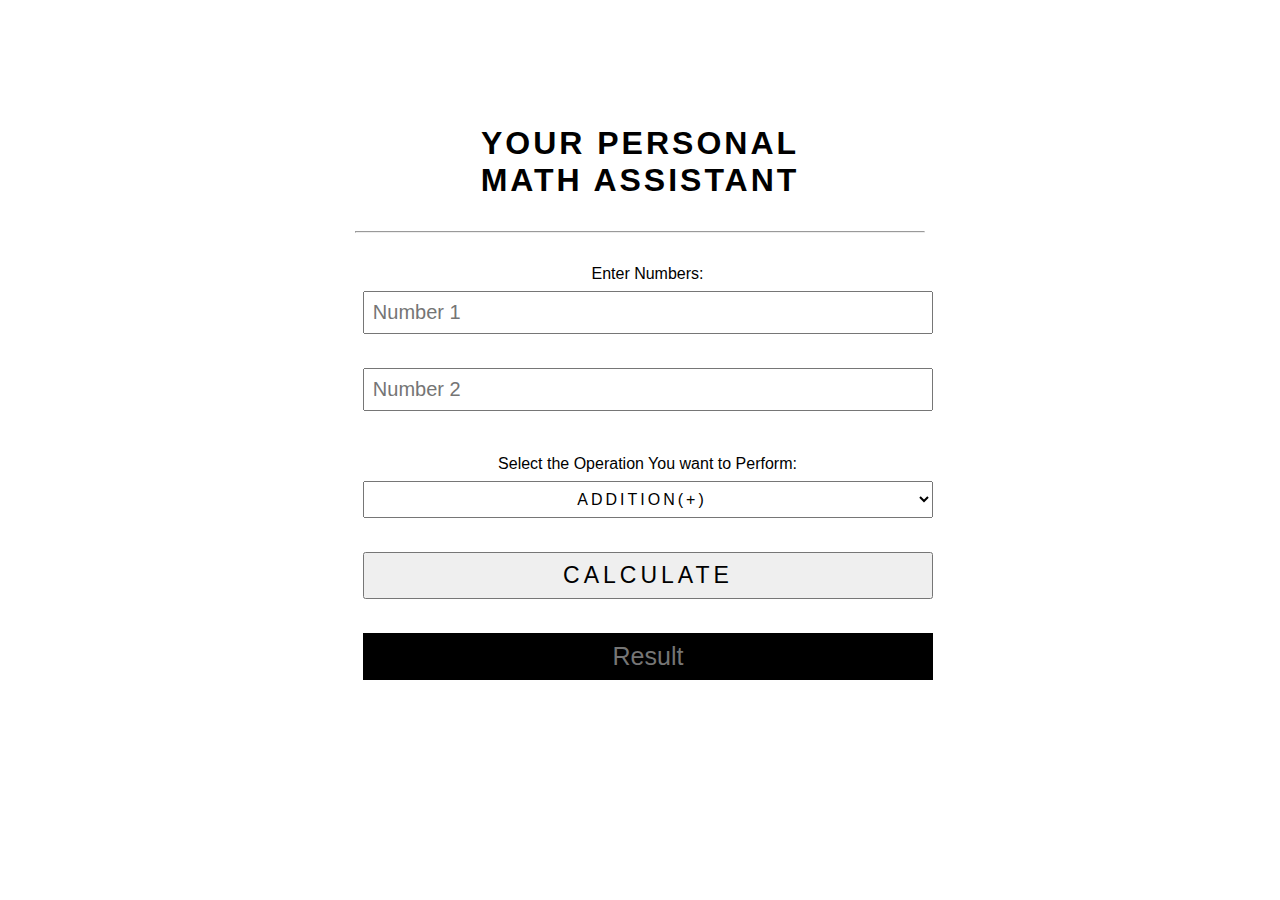
<file: index.html>
<!DOCTYPE html>
<html lang="en">
    <head>
        <meta charset="utf-8">
        <title>Arithmetic Calculator</title>
        <link rel="stylesheet" href="Styles.css">
        <link rel="shortcut icon" type="x-icon" href="https://icons.iconarchive.com/icons/dtafalonso/android-lollipop/256/Calculator-icon.png">
        <meta name="viewport" content="width=device-width,initial-scale=1.0">
    </head>

    <body>
        <div>
        <h1>Your Personal <br>Math Assistant</h1>
        <br>
        <hr>
        <br>
        <label for="numbers">Enter Numbers:</label>
        <input type="number" id="num1" name="num1" placeholder="Number 1">
        <br><br>
        <input type="number" id="num2" name="num2" placeholder="Number 2">
        <br><br><br>
        <label for="operand">Select the Operation You want to Perform:</label>
        <select class="operand" id="operand" name="operand">
            <option value="add">Addition(+)</option>
            <option value="sub">Subtraction(-)</option>
            <option value="mul">Multiplication(*)</option>
            <option value="div">Division(/)</option>
        </select><br><br>
        <button id="calculate" onclick="calculateValue()">Calculate</button><br><br>
        <input type="text" id="result" placeholder="Result" readonly>
        
    </div>
    <script src="Script.js"></script>

    </body>
</html>
</file>
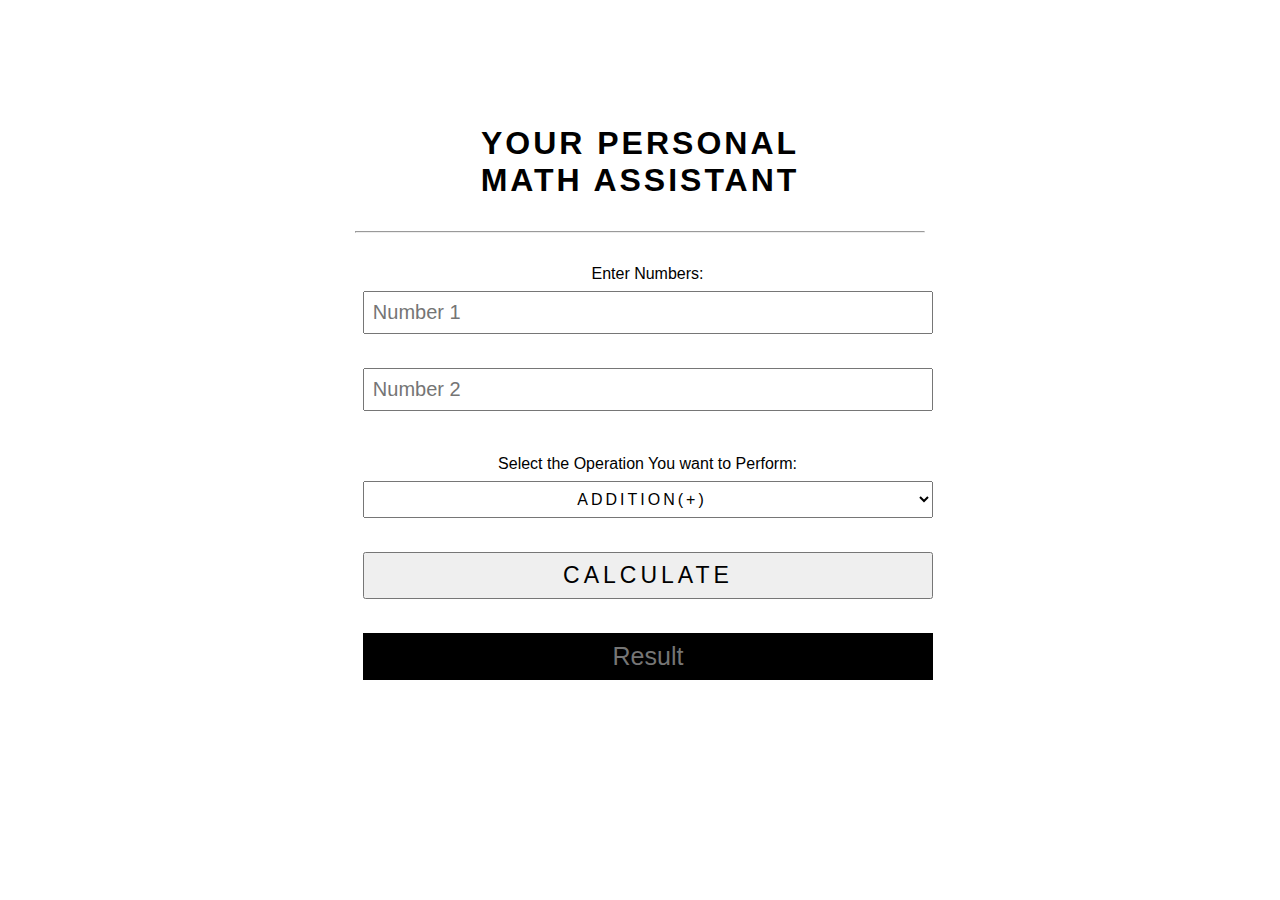
<file: Calculator.html>
<!DOCTYPE html>
<html lang="en">
    <head>
        <meta charset="utf-8">
        <title>Arithmetic Calculator</title>
        <link rel="stylesheet" href="Styles.css">
        <link rel="shortcut icon" type="x-icon" href="https://icons.iconarchive.com/icons/dtafalonso/android-lollipop/256/Calculator-icon.png">
        <meta name="viewport" content="width=device-width,initial-scale=1.0">
    </head>

    <body>
        <div>
        <h1>Your Personal <br>Math Assistant</h1>
        <br>
        <hr>
        <br>
        <label for="numbers">Enter Numbers:</label>
        <input type="number" id="num1" name="num1" placeholder="Number 1">
        <br><br>
        <input type="number" id="num2" name="num2" placeholder="Number 2">
        <br><br><br>
        <label for="operand">Select the Operation You want to Perform:</label>
        <select class="operand" id="operand" name="operand">
            <option value="add">Addition(+)</option>
            <option value="sub">Subtraction(-)</option>
            <option value="mul">Multiplication(*)</option>
            <option value="div">Division(/)</option>
        </select><br><br>
        <button id="calculate" onclick="calculateValue()">Calculate</button><br><br>
        <input type="text" id="result" placeholder="Result" readonly>
        
    </div>
    <script type="text/javascript">

function calculateValue(){

        var n1=parseInt(document.getElementById("num1").value);
        var n2=parseInt(document.getElementById("num2").value);
        var operation=document.getElementById("operand").value;
        var res=document.getElementById("result");
        var result;

        switch(operation){
            case "add":
                result=n1+n2;
                break;

            case "sub":
                result=n1-n2;
                break;

            case "mul":
                result=n1*n2;
                break;

            case "div":
                if(n2!==0){
                result=n1/n2;
                }else{
                    result="Cannot divide by Zero."
                }
                break;

            default:
                result="Select an Operation";
                break;

        }
        res.value=result;
        
        /*if(document.getElementById("add")){
            res.value=parseInt(n1.value)+parseInt(n2.value);
        }
        if(documen.getElementById("sub")){
            res.value=parseInt(n1.value)-parseInt(n2.value);
        }
        if(document.getElementById("mul")){
            res.value=parseInt(n1.value)*parseInt(n2.value);
        }
        if(document.getElementById("div")){
            res.value=parseInt(n1.value)/parseInt(n2.value);
        }*/
    }
    </script>
    </body>
</html>
</file>
<file: Styles.css>
* {
    margin: 0;
    padding: 0;
    box-sizing: border-box;
    font-family: 'Lato','Trebuchet MS', 'Lucida Sans Unicode', 'Lucida Grande', 'Lucida Sans', Arial, sans-serif;
}
body{
    background-image: url("https://4kwallpapers.com/images/wallpapers/macos-monterey-stock-orange-light-layers-5k-6016x6016-5894.jpg");
    min-height: 100vh;
    display: flex;
    justify-content: center;
    text-align: center;
}
div{
    padding: 125px 0;
    text-align: center;  
}
div h1{

    letter-spacing: 3px;
    text-transform: uppercase;
}
div hr{
    margin: 14px 0;

}
div input[type=number]{
    margin: 8px;
    padding: 8px;
    width: 100%;
    font-size: 20px;
}
div input[type=text]:read-only{
    border: 1px solid #000;
    background-color: #000;
    color: #fff;
    text-align: center;
    font-size: 25px;
    width: 100%;
    margin: 8px;
    padding: 8px;
    

}
.operand{
    margin: 8px;
    padding: 8px;
    width: 100%;
    font-size: 16px;
    text-align: center;
    text-transform: uppercase;
    letter-spacing: 3px;
}
label{
    text-align: center;
    padding-left: 15px;
}
button{
    margin: 8px;
    padding: 8px;
    width: 100%;
    font-size: 23px;
    text-transform: uppercase;
    letter-spacing: 4px;
    cursor: pointer;
}
button:hover{
    color: white;
    background-color: black;
    
}
</file>
